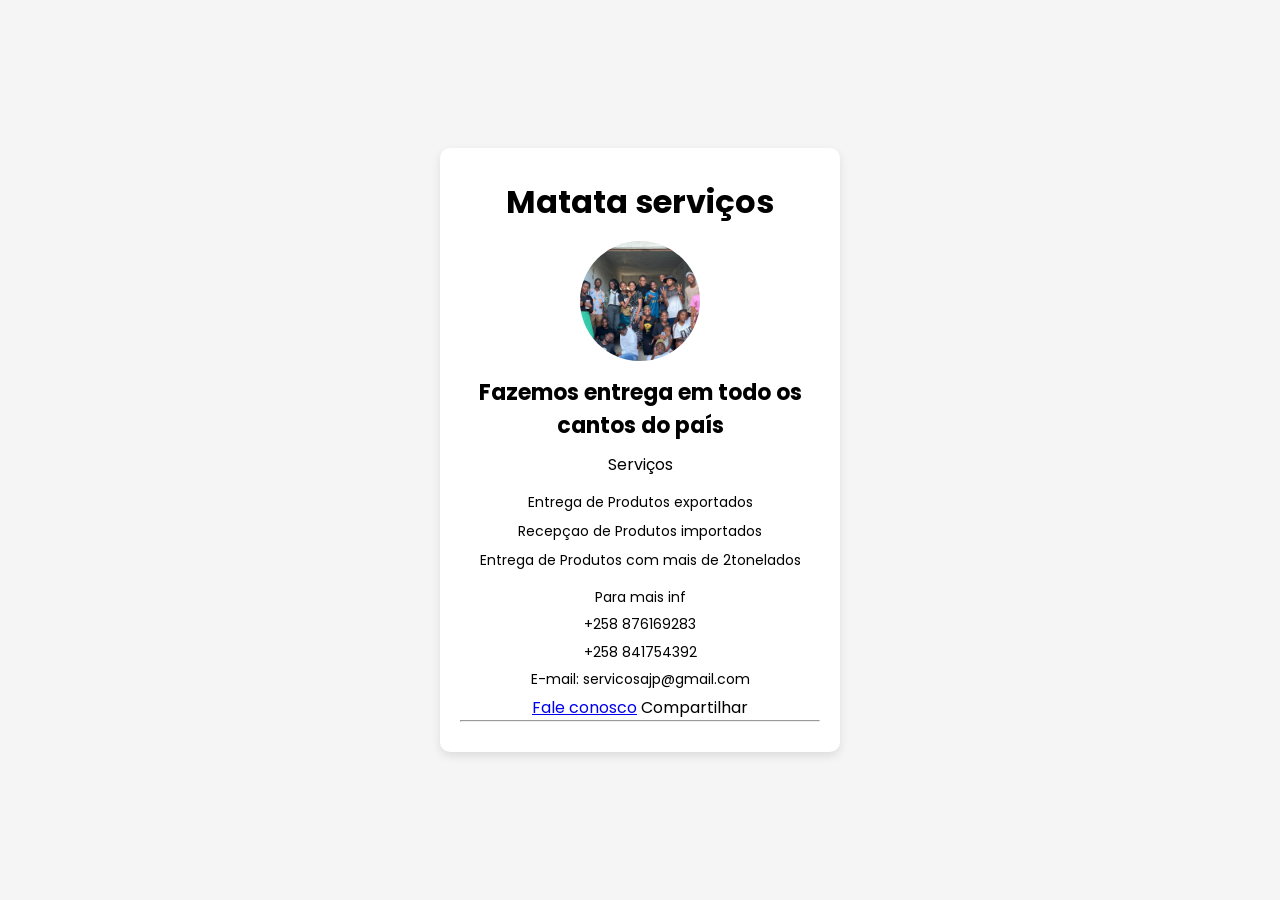
<file: index.html>
<!DOCTYPE html>
<html>
    <head>
        <title>1° site</title>
        <meta name="viewport" content="width=device-width, initial-scale=0.1">
        <link rel="stylesheet" href="style12.css">
        <link rel="preconnet" href="https://fonts.googleapis.com">
        <link href="https://fonts.googleapis.com/css2?family=Poppins:ital,wght@0,100;0,200;0,300;0,400;0,500;0,600;0,700;0,800;0,900;1,100;1,200;1,300;1,400;1,500;1,600;1,700;1,800;1,900&display=swap" rel="stylesheet">
    </head>
    <body>
        <div class="container">
        <h1>Matata serviços</h1>
          <img src="aM2zyqh.jpg" alt="Minha foto" width="200">
        <h2> Fazemos entrega em todo os cantos do país</h2>
    <section class="Serviços"
            <h3>Serviços</h3>
            <ul>
                <li>Entrega de Produtos exportados</li>
                <li>Recepçao de Produtos importados</li>
                <li>Entrega de Produtos com mais de 2tonelados</li>
            </ul>
    </section>
            <p>Para mais inf</p>
            <p>+258 876169283</p>
            <p>+258 841754392</p>
            <p>E-mail: servicosajp@gmail.com</p>
        </sction>
            
            <a href="https://wa.me/258876169283" target="_blank"
                <buttom>Fale conosco</button>
            </a>
            <buttom id="btn-share">Compartilhar</buttom>
            <hr>
            <footer>
            </footer>
        </div>
    </body>
</html>
</file>
<file: style12.css>
* {
  margin: 0;
  padding: 0;
  box-sizing: border-box;
}

body {
  font-family: 'Poppins', sans-serif;
  background: #f5f5f5;
  padding: 20px;
  display: flex;
  justify-content: center;
  align-items: center;
  min-height: 100vh;
}

.container {
  background: white;
  border-radius: 10px;
  padding: 30px 20px;
  width: 100%;
  max-width: 400px;
  text-align: center;
  box-shadow: 0 4px 10px rgba(0,0,0,0.1);
}

img {
  width: 120px;
  height: 120px;
  border-radius: 50%;
  object-fit: cover;
  margin: 15px auto;
  display: block;
}

h2 {
  font-size: 22px;
  margin-bottom: 10px;
}

h3 {
  font-size: 16px;
  margin: 15px 0 10px 0;
}

p {
  font-size: 14px;
  line-height: 1.6;
  margin: 5px 0;
}

button {
  background: #25D366;
  color: white;
  border: none;
  padding: 10px 25px;
  border-radius: 5px;
  font-size: 14px;
  font-weight: 600;
  margin-top: 15px;
  cursor: pointer;
  width: 200px;
  display: block;
  margin-left: auto;
  margin-right: auto;
}
ul {
  list-style: none;
  padding: 0;
  margin: 15px 0;
}
li {
  margin: 8px;
  font-size: 14px;
}
a {
  tex-decoration: none;
  display: inline-block;
}
</file>
